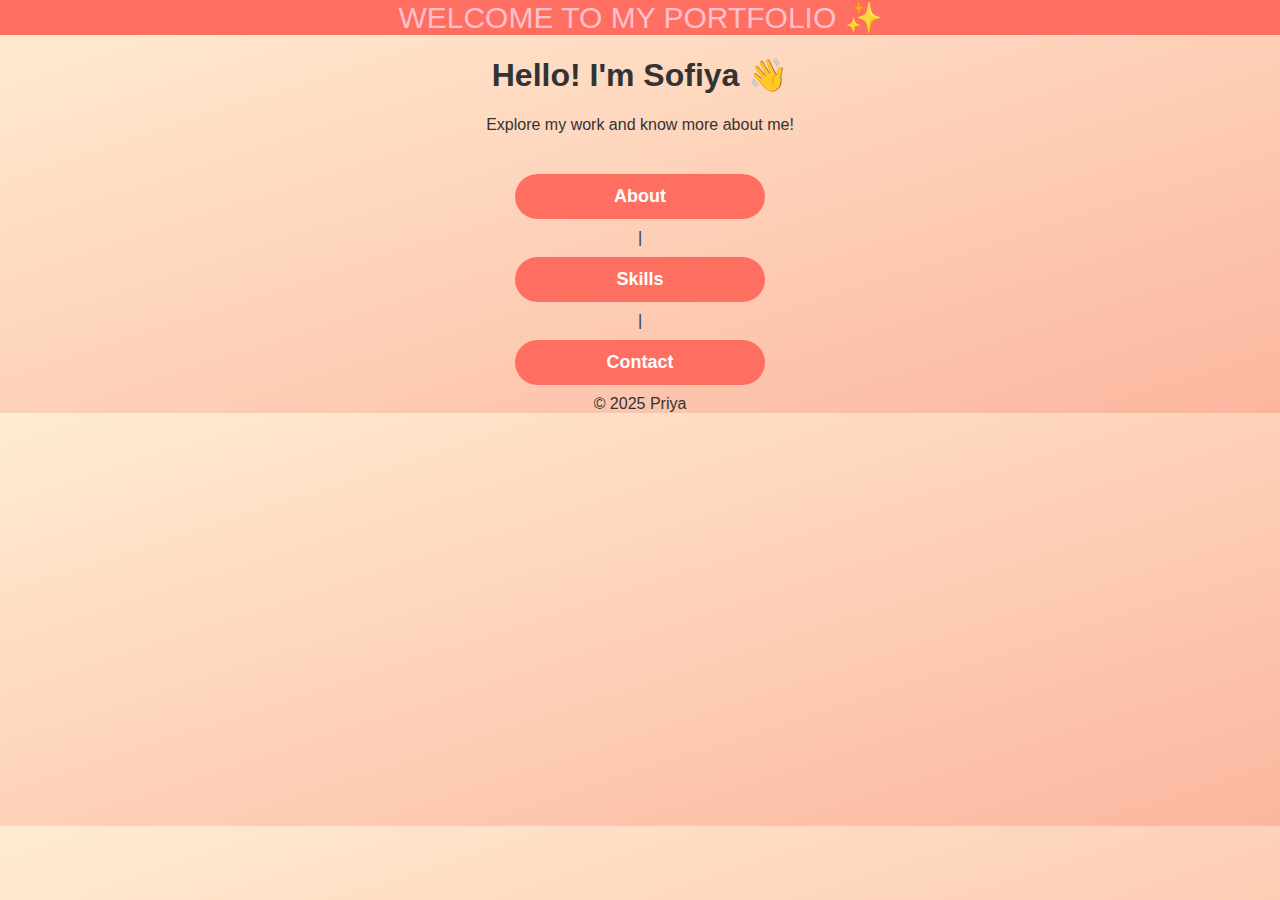
<file: index.html>
<!DOCTYPE html>
<html>
<head>
  <title>Priya's Portfolio</title>
  <link rel="stylesheet" href="style.css">
</head>
<body>
  <header>
    Welcome to My Portfolio <span class="blink">✨</span>
  </header>
  <h1>Hello! I'm Sofiya 👋</h1>
  <p>Explore my work and know more about me!</p>
  <!-- 🆕 Vertical navigation -->
  <nav>
    <a href="about.html">About</a> |
    <a href="skills.html">Skills</a> |
    <a href="contact.html">Contact</a>
  </nav>

  <footer>© 2025 Priya</footer>
</body>
</html>
</file>
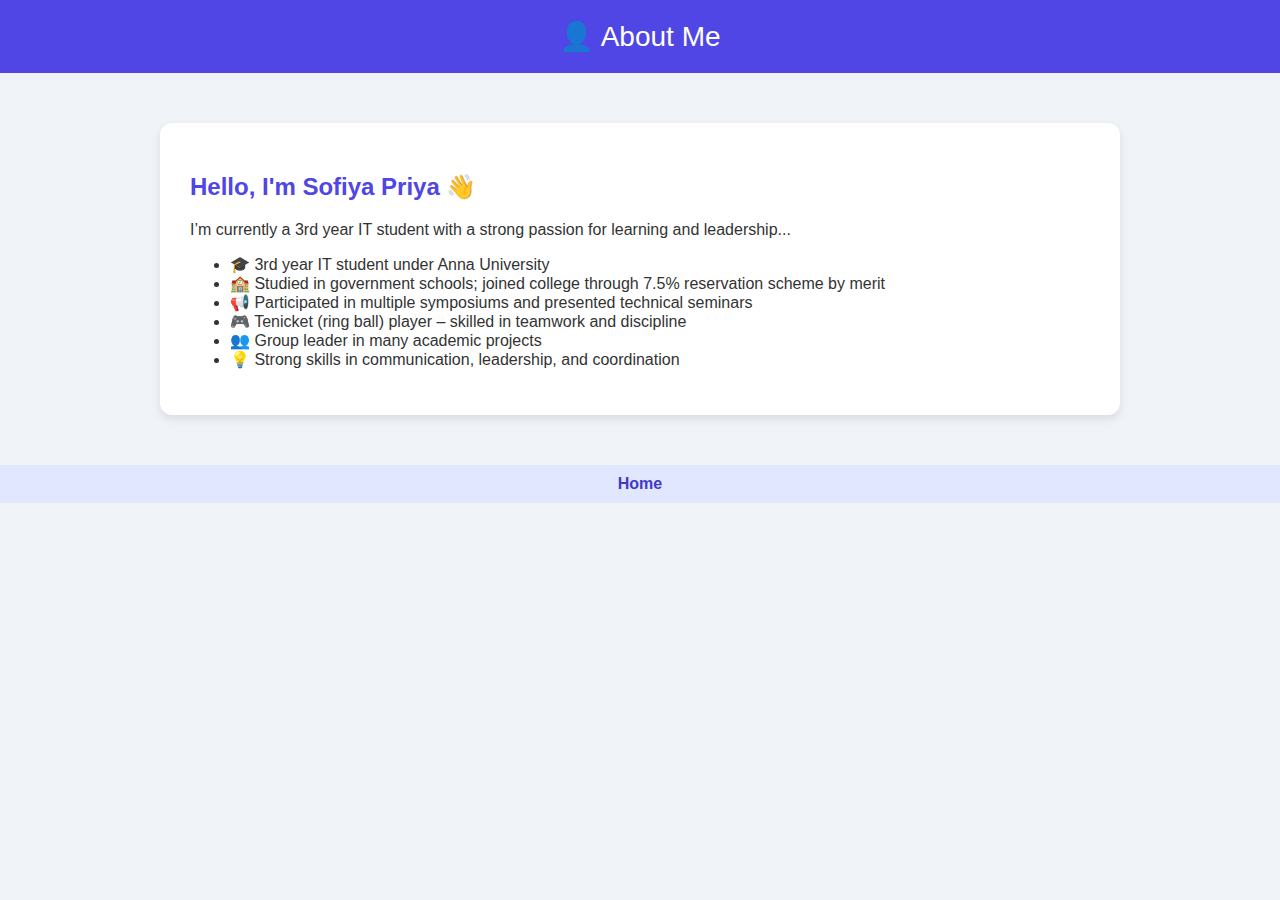
<file: about.html>
<!DOCTYPE html>
<html lang="en">
<head>
  <meta charset="UTF-8" />
  <meta name="viewport" content="width=device-width, initial-scale=1.0"/>
  <title>About Me</title>
  <style>
    body {
      margin: 0;
      font-family: 'Poppins', sans-serif;
      background-color: #f0f4f8;
      color: #333;
    }

    header {
      background-color: #4f46e5;
      color: white;
      padding: 20px;
      text-align: center;
      font-size: 28px;
    }

    nav {
      background: #e0e7ff;
      padding: 10px;
      text-align: center;
    }

    nav a {
      margin: 0 15px;
      text-decoration: none;
      font-weight: bold;
      color: #4338ca;
    }

    nav a:hover {
      text-decoration: underline;
    }

    .container {
      max-width: 900px;
      margin: 50px auto;
      background: white;
      border-radius: 12px;
      padding: 30px;
      box-shadow: 0 4px 10px rgba(0,0,0,0.1);
    }

    h2 {
      color: #4f46e5;
    }

    footer {
      text-align: center;
      background-color: #4f46e5;
      color: white;
      padding: 15px;
      margin-top: 50px;
    }
  </style>
</head>
<body>

  <header>👤 About Me</header>
  <div class="container">
  <h2>Hello, I'm Sofiya Priya 👋</h2>
  <p>I’m currently a 3rd year IT student with a strong passion for learning and leadership...</p>
  <!---->
    <ul>
  <li>🎓 3rd year IT student under Anna University</li>
  <li>🏫 Studied in government schools; joined college through 7.5% reservation scheme by merit</li>
  <li>📢 Participated in multiple symposiums and presented technical seminars</li>
  <li>🎮 Tenicket (ring ball) player – skilled in teamwork and discipline</li>
  <li>👥 Group leader in many academic projects</li>
  <li>💡 Strong skills in communication, leadership, and coordination</li>
</ul>

</div>
  

  <nav>
    <a href="index.html">Home
</file>
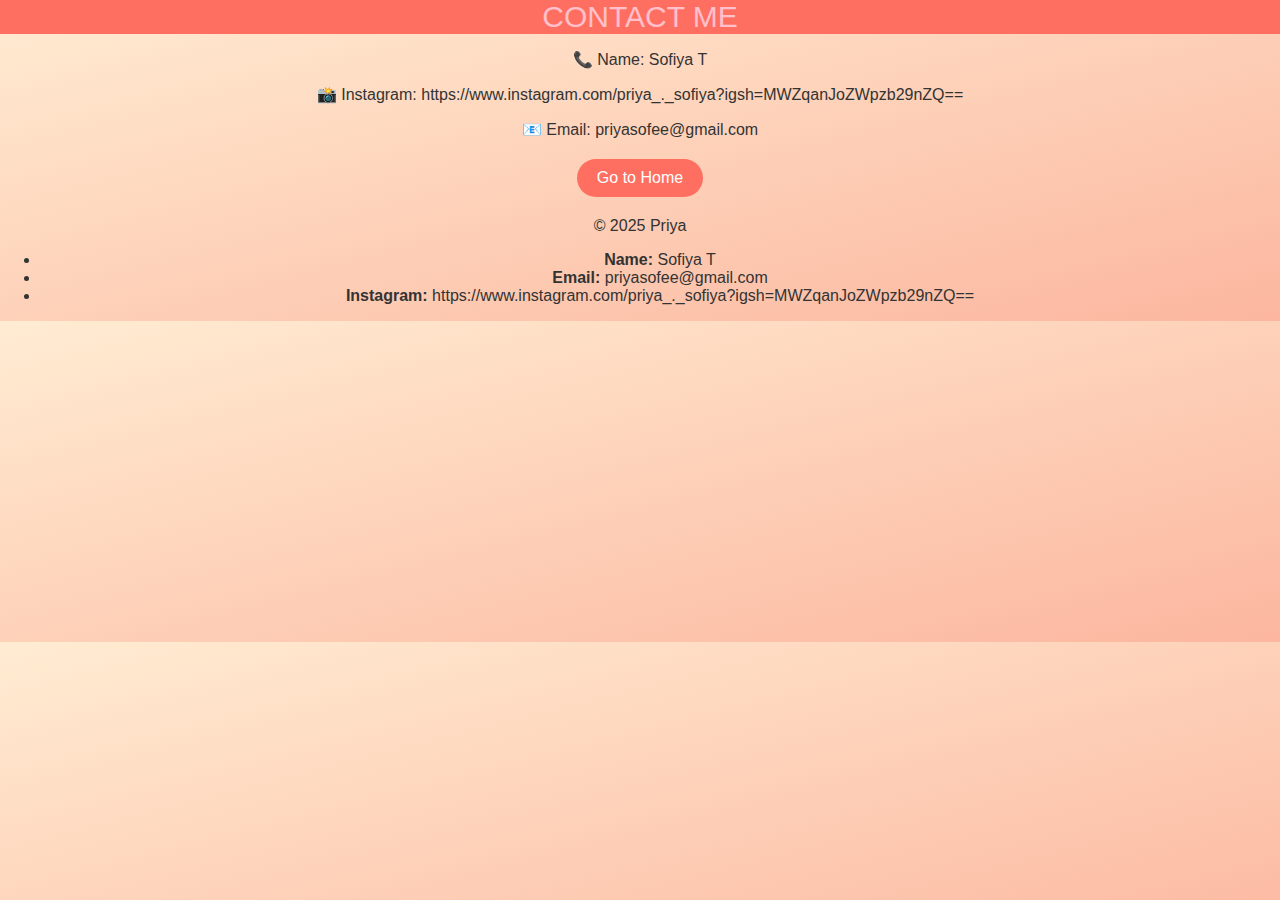
<file: contact.html>
<!DOCTYPE html>
<html>
<head>
  <title>Contact</title>
  <link rel="stylesheet" href="style.css">
</head>
<body>
  <header>Contact Me</header>

  <p>📞 Name: Sofiya T</p>
  <p>📸 Instagram: https://www.instagram.com/priya_._sofiya?igsh=MWZqanJoZWpzb29nZQ==</p>
  
  <p>📧 Email: priyasofee@gmail.com</p>

  <a class="go-home" href="index.html">Go to Home</a>

  <footer>© 2025 Priya</footer>
</body>
</html>
    <ul>
      <li><strong>Name:</strong> Sofiya T</li>
      <li><strong>Email:</strong> priyasofee@gmail.com</li>
      <li><strong>Instagram:</strong> https://www.instagram.com/priya_._sofiya?igsh=MWZqanJoZWpzb29nZQ==</li>
    </ul>
  </div>
</body>
</html>
</file>
<file: style.css>
body {
  margin: 0;
  font-family: 'Segoe UI', sans-serif;
  background: linear-gradient(to bottom right, #ffecd2, #fcb69f);
  color: #333;
  text-align: center;
}

header {
  background-color: #ff6f61;
  padding: 15;
  color: pink;
  font-size: 30px;
  text-transform: uppercase;
  position: sticky;
  top: 0;
}

nav a {
  color: white;
  text-decoration: none;
  margin: 10px;
  font-weight: bold;
}

.blink {
  animation: blink 1s step-start infinite;
}

@keyframes blink {
  50% {
    opacity: 0;
  }
}

nav {
  display: flex;
  flex-direction: column;
  align-items: center;
  margin-top: 30px;
}

nav a {
  display: block;
  background-color: #ff6f61;
  color: white;
  text-decoration: none;
  padding: 12px 25px;
  margin: 10px 0;
  border-radius: 30px;
  width: 200px;
  font-size: 18px;
  transition: background 0.3s;
}

nav a:hover {
  background-color: #ff8566;
}
  100% {
    transform: translateY(10px);
  }
}

footer {
  margin-top: 40px;
  font-size: 14px;
  color: #555;
}

.go-home {
  display: block;
  margin: 20px auto;
  text-decoration: none;
  background: #ff6f61;
  color: white;
  padding: 10px 20px;
  border-radius: 20px;
  width: fit-content;
}
</file>
